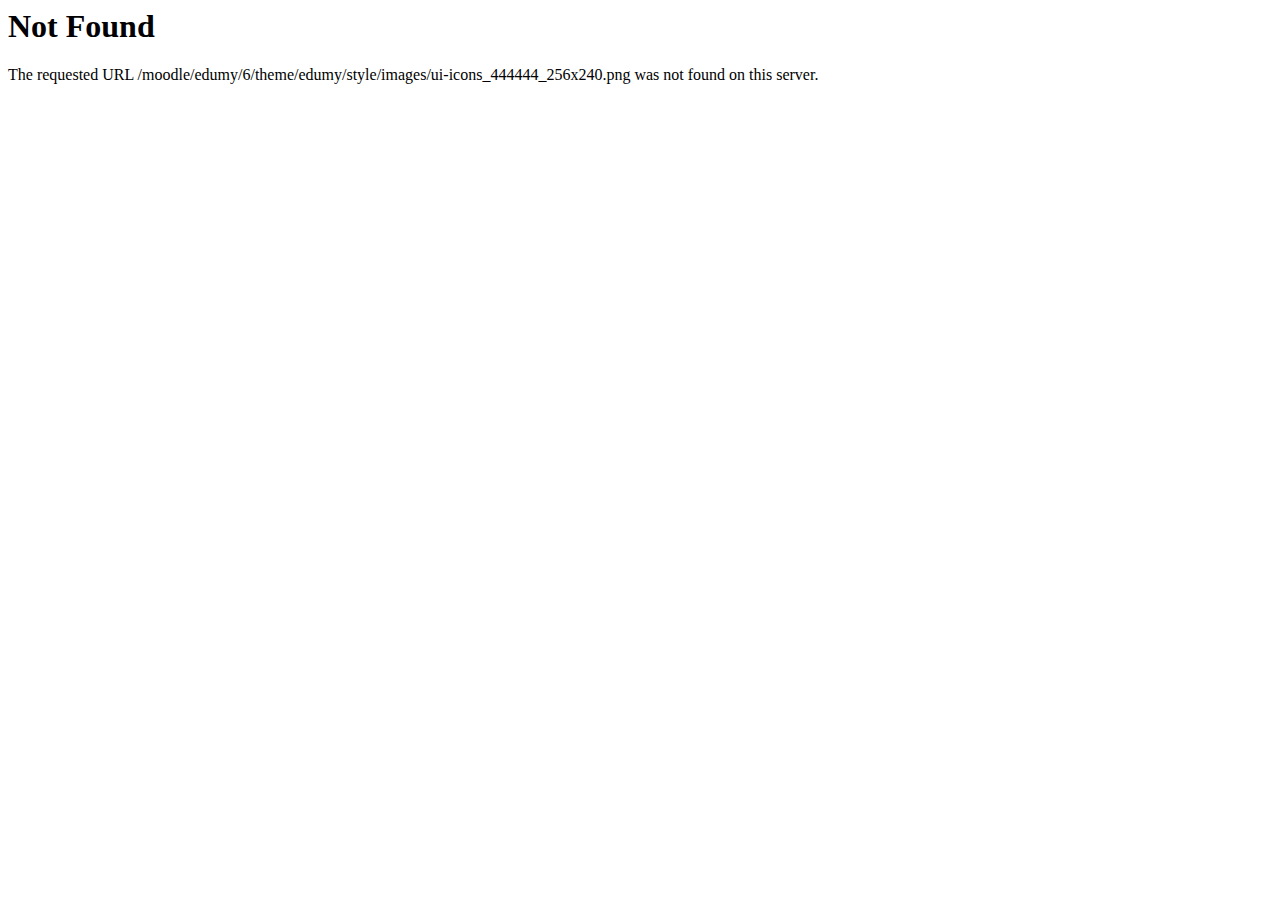
<file: theme/edumy/style/images/ui-icons_444444_256x240.html>
<!DOCTYPE HTML PUBLIC "-//IETF//DTD HTML 2.0//EN">
<html><head>
<title>404 Not Found</title>
</head><body>
<h1>Not Found</h1>
<p>The requested URL /moodle/edumy/6/theme/edumy/style/images/ui-icons_444444_256x240.png was not found on this server.</p>
</body></html>
</file>
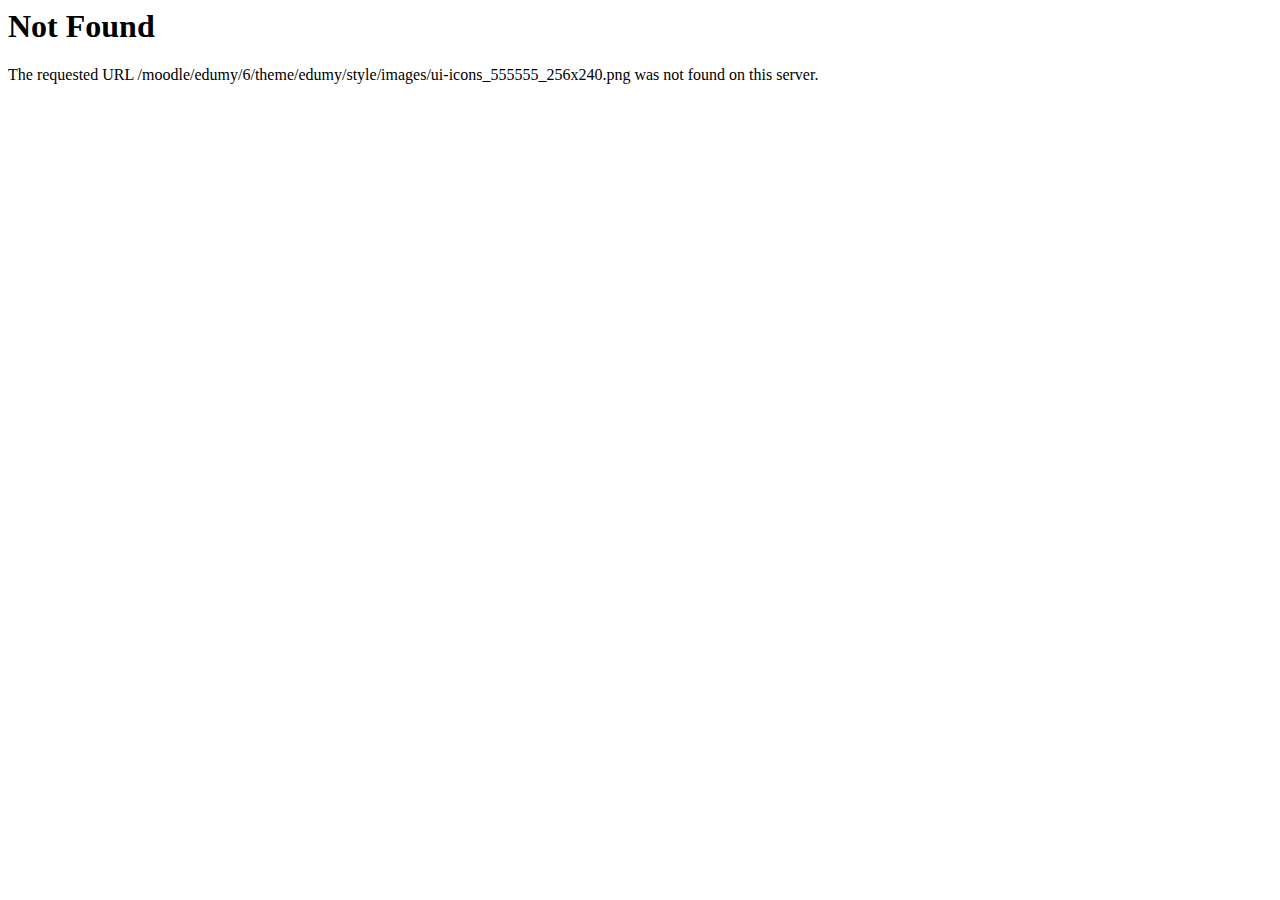
<file: theme/edumy/style/images/ui-icons_555555_256x240.html>
<!DOCTYPE HTML PUBLIC "-//IETF//DTD HTML 2.0//EN">
<html><head>
<title>404 Not Found</title>
</head><body>
<h1>Not Found</h1>
<p>The requested URL /moodle/edumy/6/theme/edumy/style/images/ui-icons_555555_256x240.png was not found on this server.</p>
</body></html>
</file>
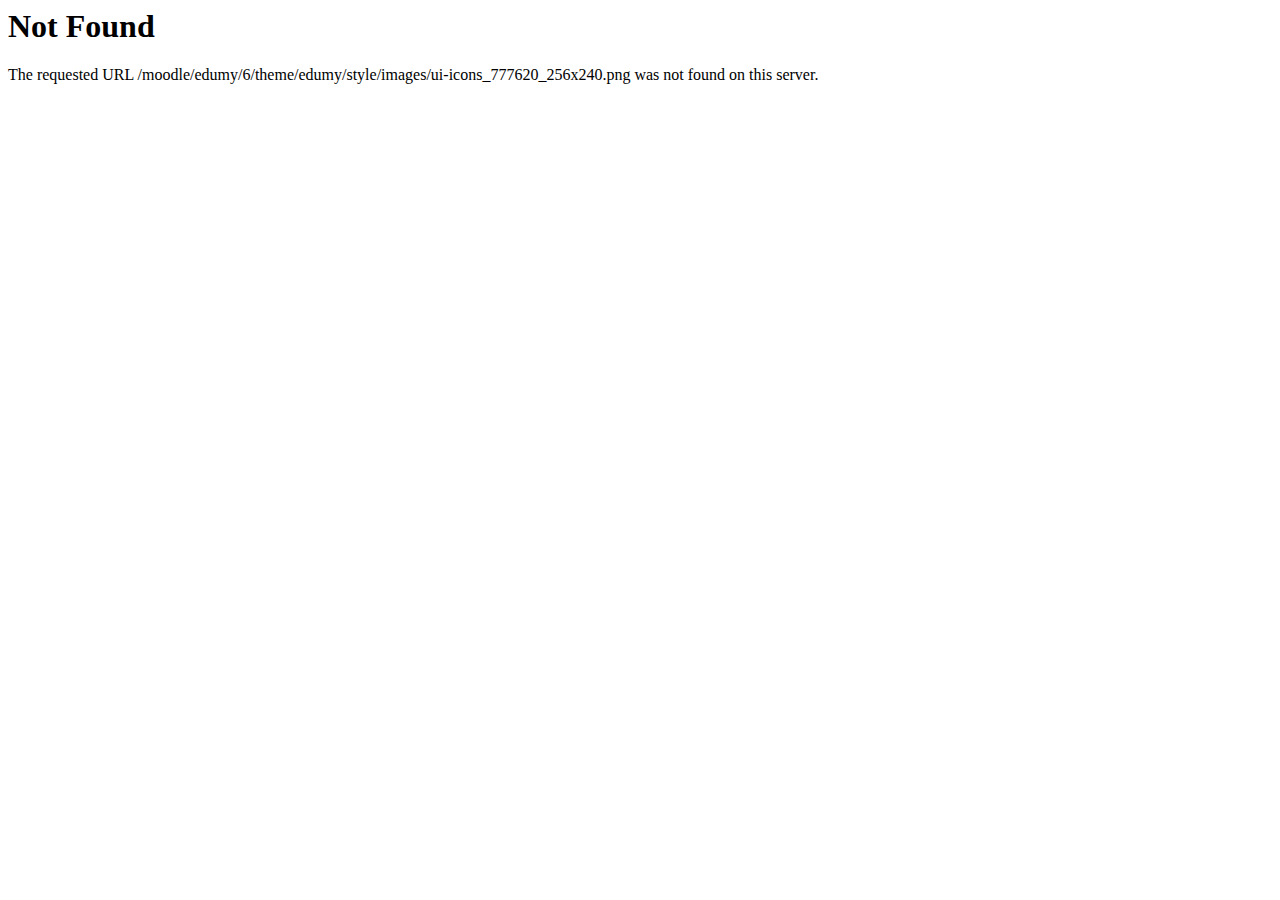
<file: theme/edumy/style/images/ui-icons_777620_256x240.html>
<!DOCTYPE HTML PUBLIC "-//IETF//DTD HTML 2.0//EN">
<html><head>
<title>404 Not Found</title>
</head><body>
<h1>Not Found</h1>
<p>The requested URL /moodle/edumy/6/theme/edumy/style/images/ui-icons_777620_256x240.png was not found on this server.</p>
</body></html>
</file>
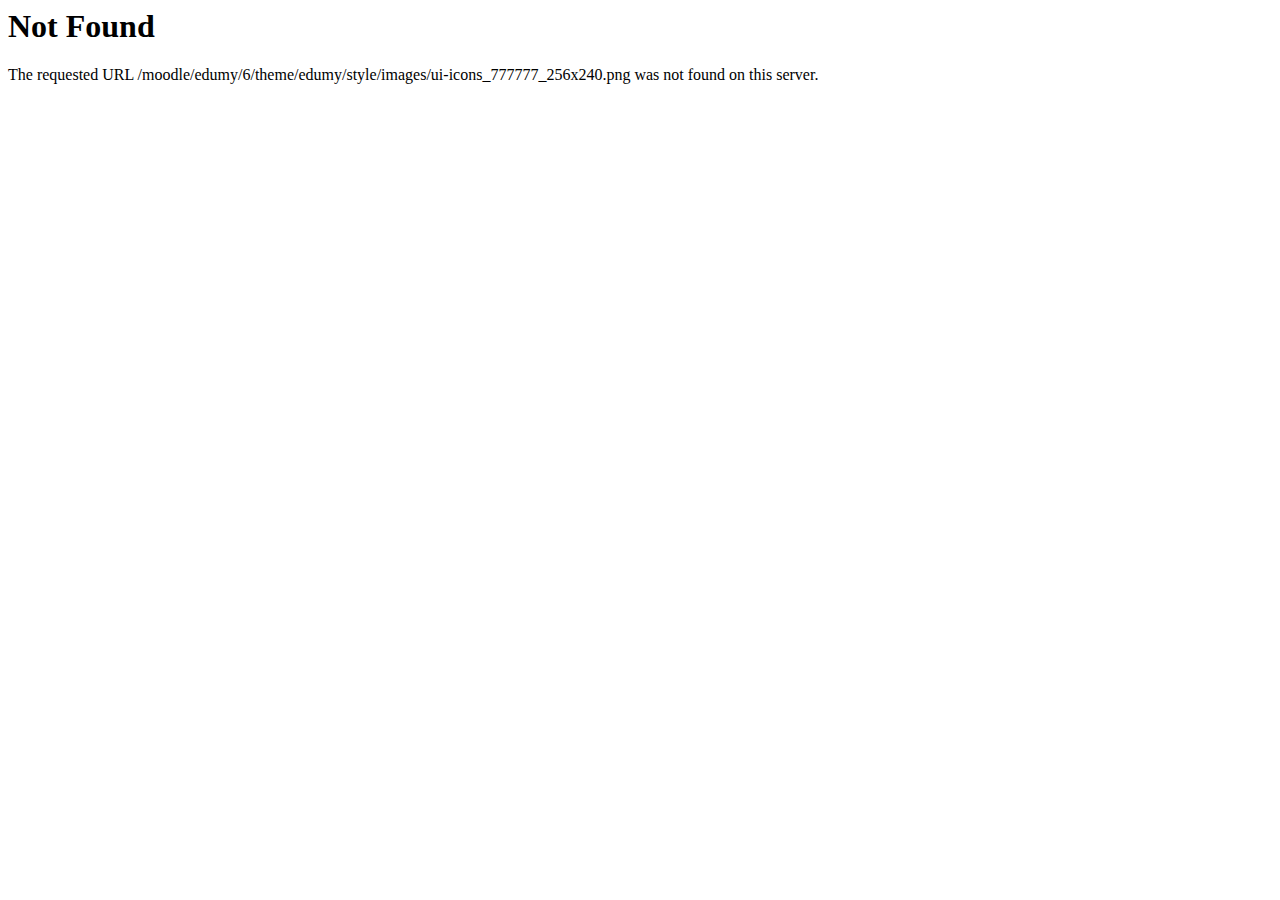
<file: theme/edumy/style/images/ui-icons_777777_256x240.html>
<!DOCTYPE HTML PUBLIC "-//IETF//DTD HTML 2.0//EN">
<html><head>
<title>404 Not Found</title>
</head><body>
<h1>Not Found</h1>
<p>The requested URL /moodle/edumy/6/theme/edumy/style/images/ui-icons_777777_256x240.png was not found on this server.</p>
</body></html>
</file>
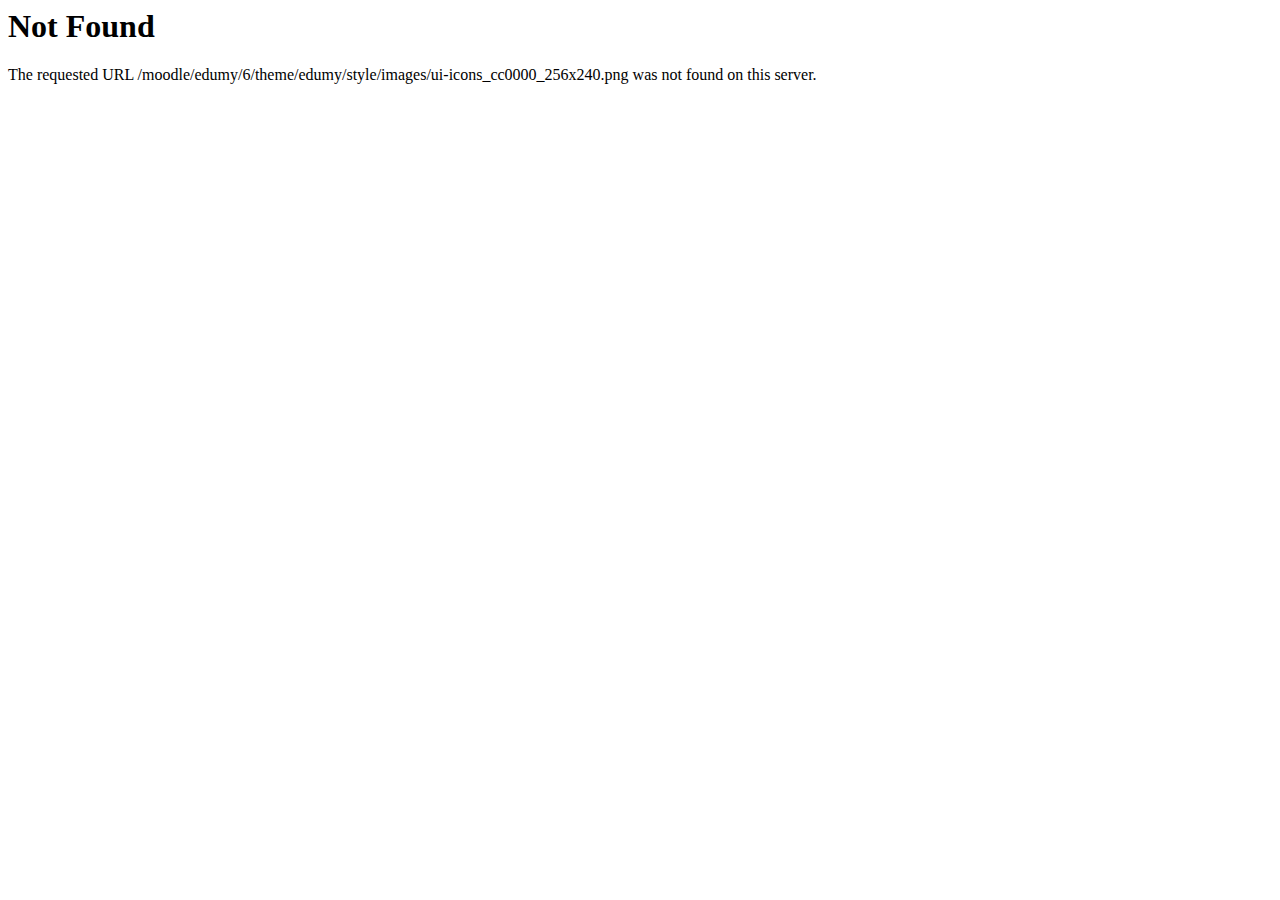
<file: theme/edumy/style/images/ui-icons_cc0000_256x240.html>
<!DOCTYPE HTML PUBLIC "-//IETF//DTD HTML 2.0//EN">
<html><head>
<title>404 Not Found</title>
</head><body>
<h1>Not Found</h1>
<p>The requested URL /moodle/edumy/6/theme/edumy/style/images/ui-icons_cc0000_256x240.png was not found on this server.</p>
</body></html>
</file>
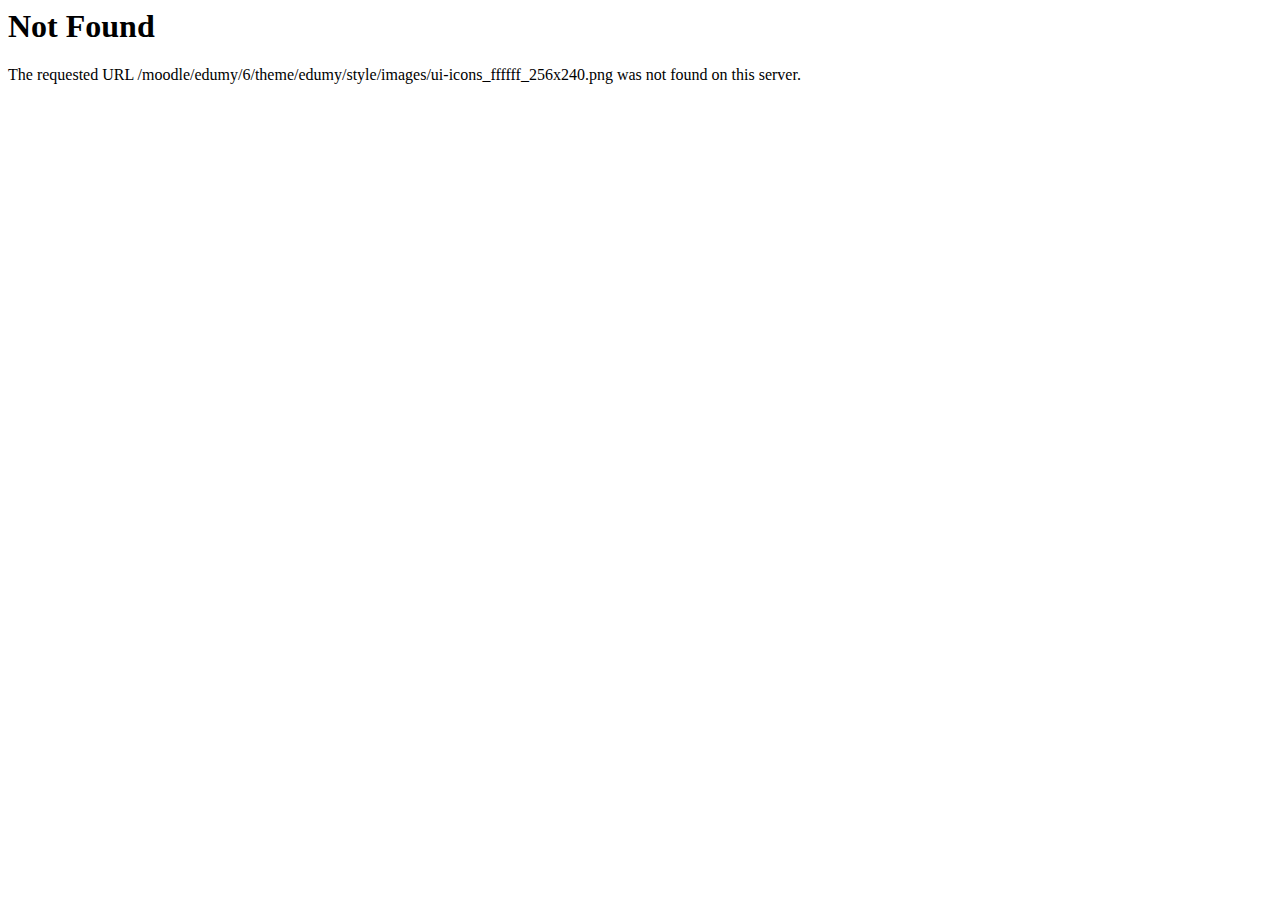
<file: theme/edumy/style/images/ui-icons_ffffff_256x240.html>
<!DOCTYPE HTML PUBLIC "-//IETF//DTD HTML 2.0//EN">
<html><head>
<title>404 Not Found</title>
</head><body>
<h1>Not Found</h1>
<p>The requested URL /moodle/edumy/6/theme/edumy/style/images/ui-icons_ffffff_256x240.png was not found on this server.</p>
</body></html>
</file>
